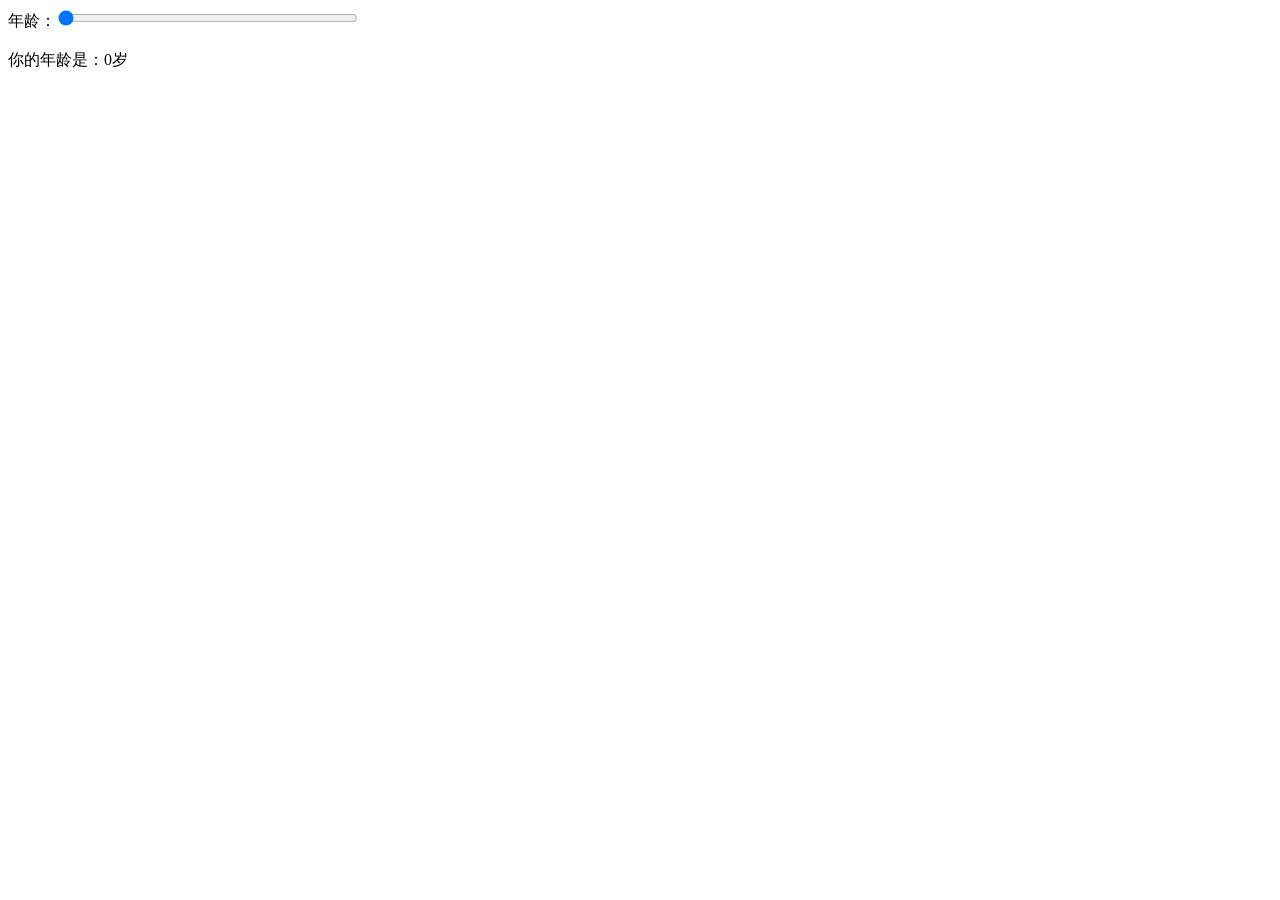
<file: 12-range/index.html>
<!DOCTYPE html>
<html lang="en">
<head>
  <meta charset="UTF-8">
  <title>hello</title>
  <link rel="stylesheet" href="layout.css">
  <link rel="icon" href="https://i.wangding.in/favicon.ico" sizes="48x48" type="image/png">
</head>
<body>
年龄：<input type="range" id="range" value='0'><br><br> 
你的年龄是：<span id="age">0</span>岁
<script src="//apps.bdimg.com/libs/jquery/2.1.4/jquery.min.js"></script>
<script src="main.js"></script>
</body>
</html>
</file>
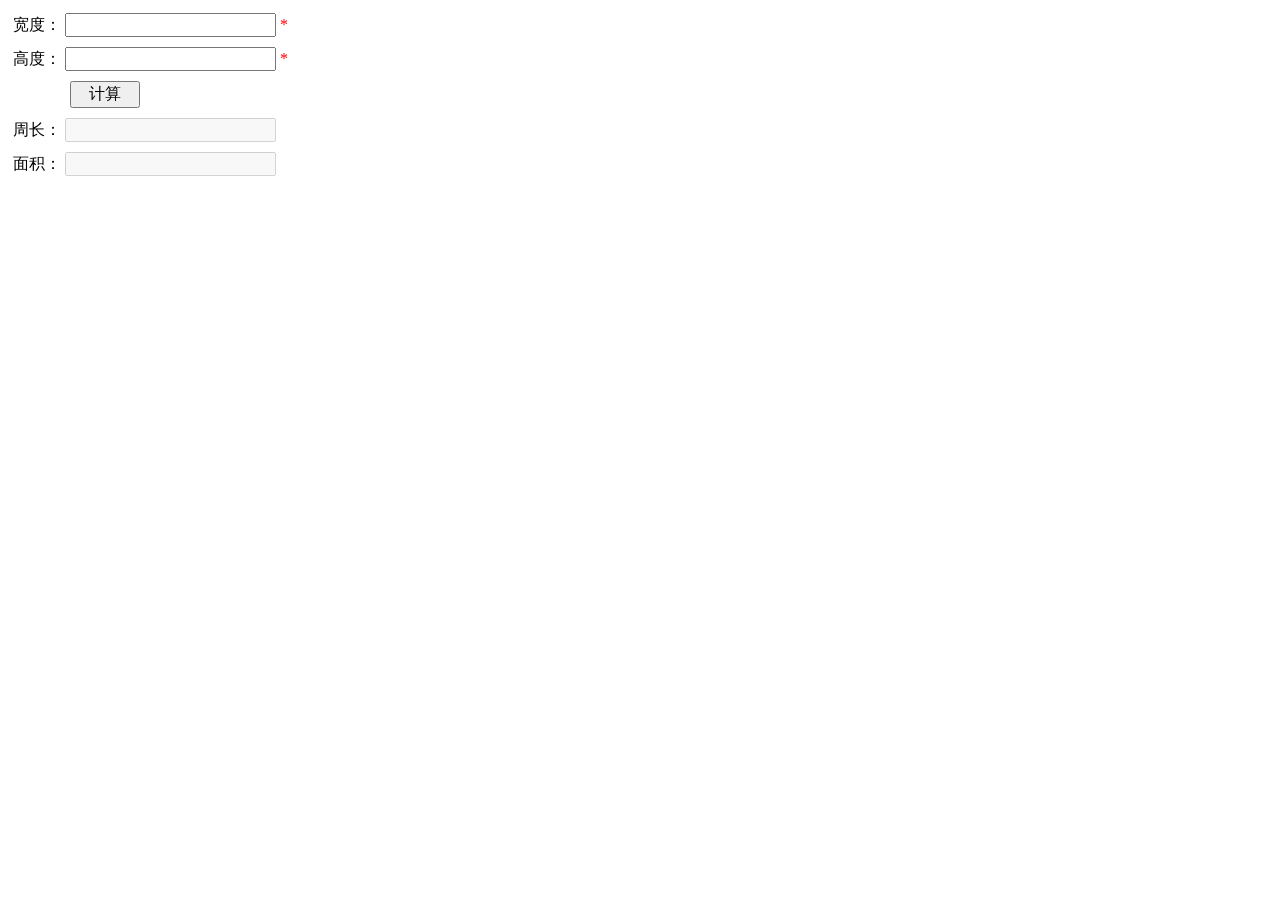
<file: 20-form-validation/index.html>
<!DOCTYPE html>
<html lang="en">
<head>
  <meta charset="UTF-8">
  <title>hello</title>
  <link rel="stylesheet" href="./rectangle.css">
</head>
<body>
<div id="main">
  <label>宽度：</label>
  <input id="width" type="text">
  <span>*</span>
  <div id='width-validation-message'></div>
  <label>高度：</label>
  <input id="height" type="text">
  <span>*</span>
  <div id="height-validation-message"></div>
  <input id="calculate" type="button" value="计算">
  <br>
  <label>周长：</label>
  <input id="perimeter" type="text" disabled>
  <br>
  <label>面积：</label>
  <input id="area" type="text" disabled>
</div>

  
  <script src="https://code.jquery.com/jquery-3.1.1.min.js"></script>
  <script src="./rectangle.js"></script>
</body>
</html>
</file>
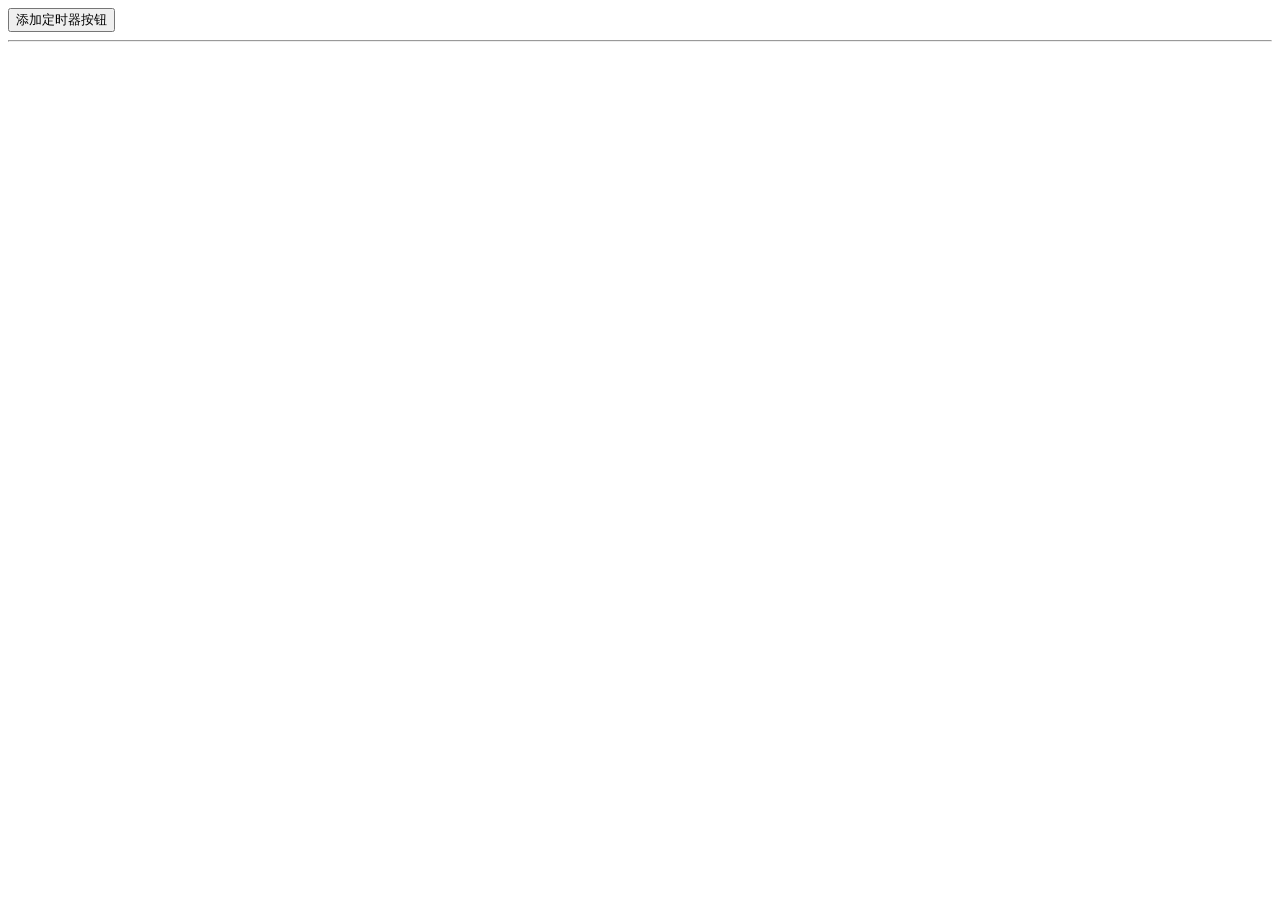
<file: 41-timer-button/index.html>
<!DOCTYPE html>
<html lang="en">
<head>
  <meta charset="UTF-8">
  <title>timer button的测试页面</title>
  <link rel="stylesheet" href="./timer-button.css">
</head>
<body>
<input id="add" type="button" value="添加定时器按钮">
<hr>
<div id="main">
</div>
<script src="//apps.bdimg.com/libs/jquery/2.1.4/jquery.min.js"></script>
<script src="./timer-button.js"></script>
<script>
$(function(){
    /*
      $timerButton.show({
        num: 3,
        title:'发送验证码',
        onClick:function(){
          alert('断送已发送');
        }
        });
*/
    var $btnAdd = $('#add');

    $btnAdd.click(function(){
      $timerButton.show({

        num: 3,
        title:'同意',
        onClick:function(){
          alert("我就知道你会同意的！")
        }
        });
      
      })
    })
</script>
</body>
</html>
</file>
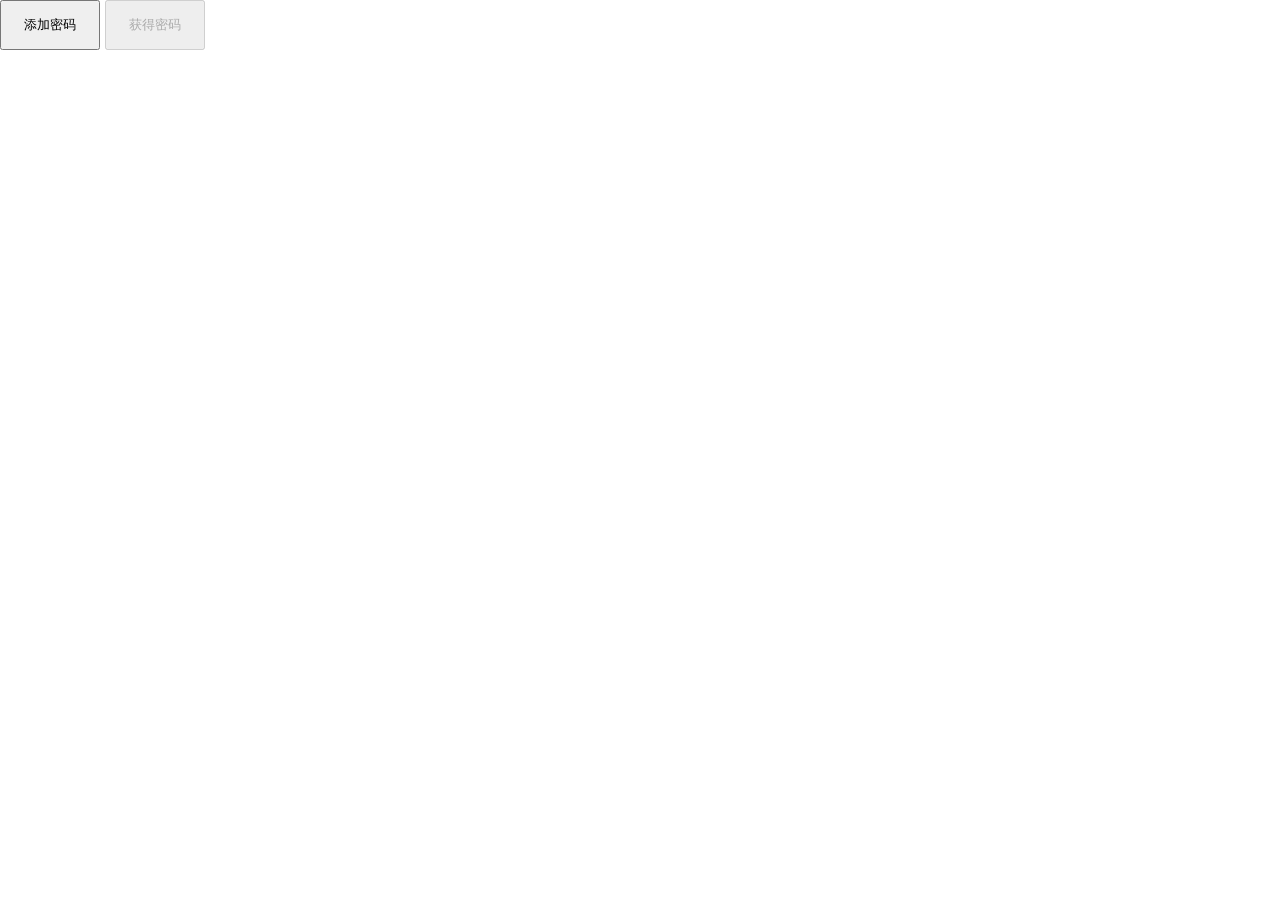
<file: 42-password-visual/index.html>
<!DOCTYPE html>
<html lang="en">
<head>
    <meta charset="UTF-8">
    <meta name="viewport" content="width=device-width, initial-scale=1.0">
    <title>密码可见组件</title>
    <link rel="stylesheet" href="./pwd.css">
</head>
<body>
    <input id="add-password" type="button" value="添加密码">
    <input id="get-password" type="button" value="获得密码" disabled>
    <div class="main"></div>
</body>
<script src="https://apps.bdimg.com/libs/jquery/2.1.4/jquery.min.js"></script>
<script src="./pwd.js"></script>
<script src="./index.js"></script>
</html>
</file>
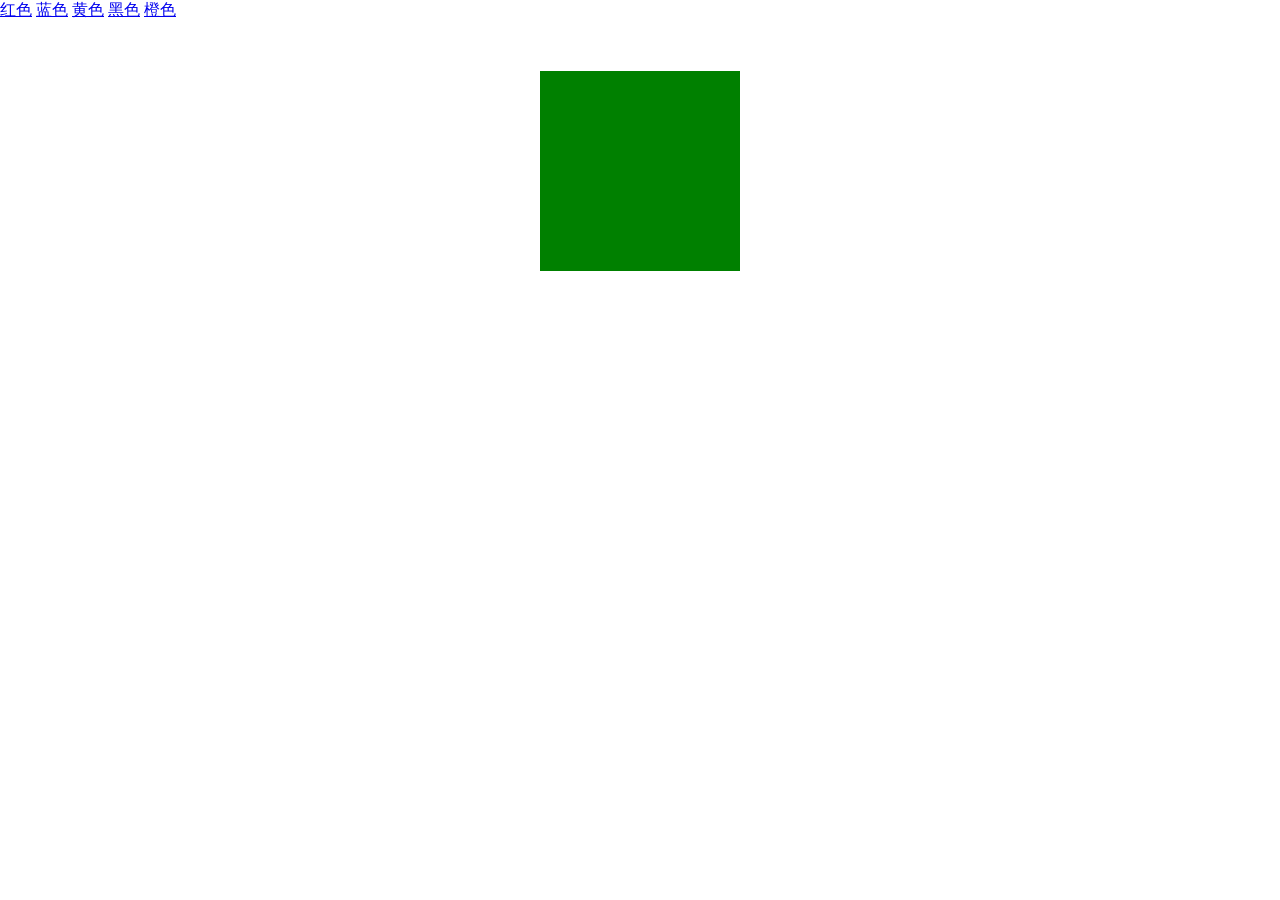
<file: 51-fe-router/index.html>
<!DOCTYPE html>
<html lang="en">
<head>
    <meta charset="UTF-8">
    <meta name="viewport" content="width=device-width, initial-scale=1.0">
    <title>前端路由</title>
    <link rel="stylesheet" href="./index.css">
</head>
<body>
    <a href="#!/red">红色</a>
    <!-- 这是相对路径 -->
    <a href="#!/blue">蓝色</a>
    <a href="#!/yellow">黄色</a>
    <a href="#!/black">黑色</a>
    <a href="#/orange">橙色</a>
    <div class="main"></div>
</body>
<script src='https://apps.bdimg.com/libs/jquery/2.1.4/jquery.min.js'></script>
<script src="./index.js"></script>
</html>
</file>
<file: 12-range/layout.css>
#range {
  width: 300px;
}

span{
  font-weight:font;
}
</file>
<file: 20-form-validation/rectangle.css>
.main{
  width:370px;
  margin:50px auto;
  font-size:1.1em;
}
#calculate{
  width:70px;
  margin-left:62px;
}
input,label{
  margin:5px 0;
  padding-left:5px;
  font-size:1em;
}
span{
  color:red
}
</file>
<file: 41-timer-button/timer-button.css>
.timer-button{
  height:50px;
  width:100px;
}
</file>
<file: 42-password-visual/pwd.css>
body {
    font-family: 微软雅黑;
    line-height: 2em;
    margin: 0;
    font-size: 1.2em;
  }
  
  .main {
    width: 360px;
    margin: 20px auto 0;
  }
  
  input[type="button"] {
    width: 100px;
    height: 50px;
  }
 
  .wd-password input {
    font-size: 1.2em;
  }
  
  .wd-password input[type="password"] {
    width: 220px;
    margin: 0;
  }
  
  .wd-password input[type="text"] {
    width: 185px;
    height: 26px;
    z-index: -10;
    border: none;
    position: relative;
    left: 59px;
    top: -66px;
  }
  
  .wd-password div {
    width: 34px;
    height: 28px;
    position: relative;
    top: -33px;
    left: 245px;
    z-index: 9;
    background-size: contain;
    background-image: url('[data-uri]');
  }
  
  .wd-password div:hover {
    background-image: url('[data-uri]');
  }
</file>
<file: 51-fe-router/index.css>
body,div{
    margin:0;
    padding:0
}
.main{
    background-color:green;
    width:200px;
    height:200px;
    margin:50px auto;
}
</file>
